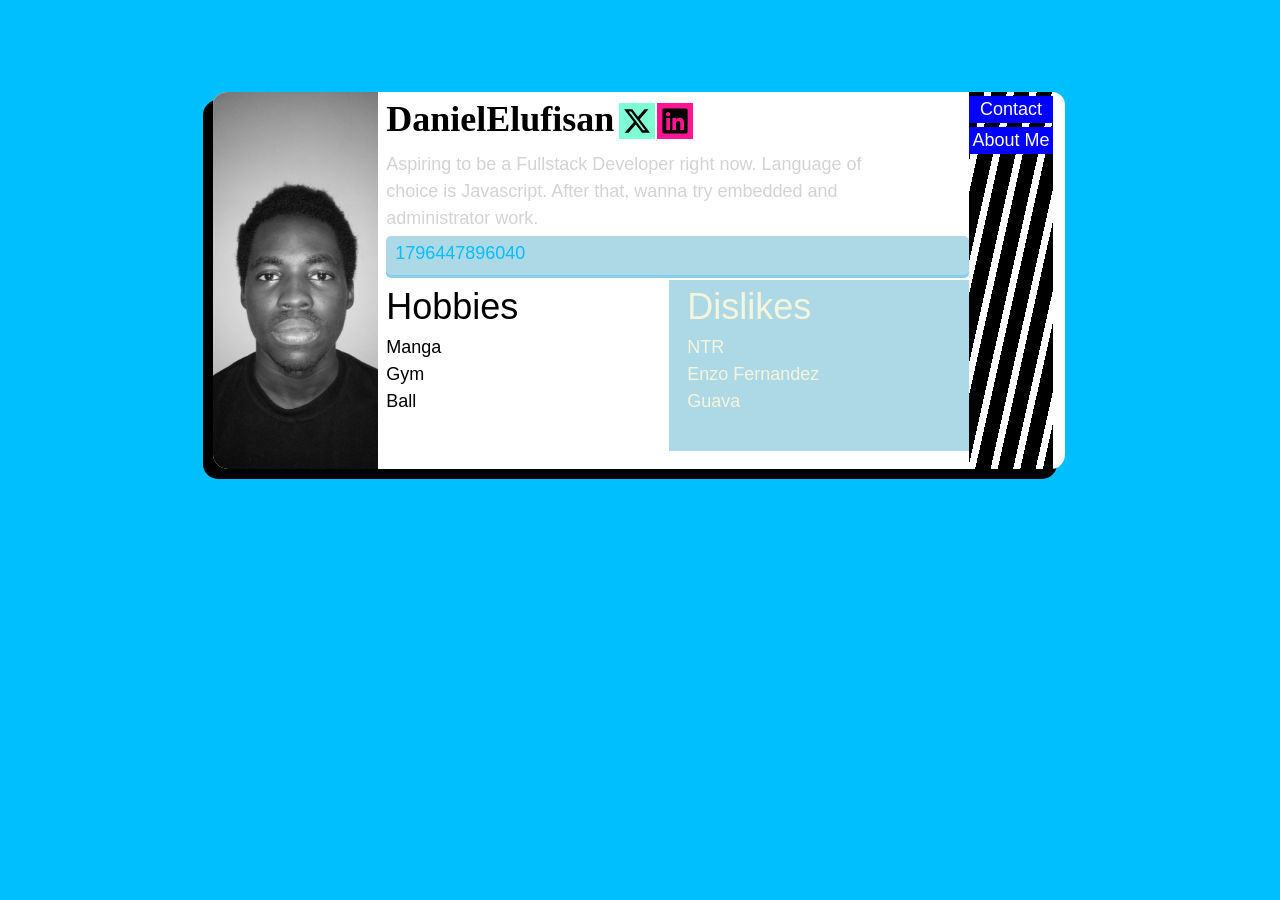
<file: index.html>
<!DOCTYPE html>
<html lang="en">
<head>
    <meta charset="UTF-8">
    <meta name="viewport" content="width=device-width, initial-scale=1.0">
    <title>HNG-FE-STAGE-0</title>
    
    <link rel="preload" as="image" href="image/profile.jpg">
    <link rel="dns-prefetch" href="//x.com">
    <link rel="dns-prefetch" href="//www.linkedin.com">
    <link rel="stylesheet" href="./styles.css">
    <style>
        * { 
  margin: 0;
  font-weight: 400;
  font-family: 'Gill Sans', 'Gill Sans MT', Calibri, 'Trebuchet MS', sans-serif;
  font-size: var(--customFontSize, 18px)
}

        @media (max-width: 1252px) {
  * {
    --customFontSize: 16px;
  }
 }


        :root {
            max-block-size: 100svh;
        }

        body {
            max-block-size: 100%;
            background-color: deepskyblue;
        }

        /* CSS Rules for the article */
        [data-testid="test-profile-card"] {
            display: flex;
            border-block-start: 2px solid deepskyblue;
            border-inline-end: 2px solid deepskyblue;
            border-radius: 15px;
            overflow: clip;
            background-color: white;
            margin: 10svh auto calc(100svh / 3) auto;
            max-inline-size: calc(100svw/1.5);
        }

        /* Rules for container of all elements except the figure; Last child out of two of article + rule for time & bio */
        #text-info {
            display: flex;
            flex-direction: column;
            flex: 1 1 auto;
            
            [data-testid="test-user-bio"] {
                color: lightgray;
            }
            [data-testid="test-user-time"] {
                background-color: lightblue;
                border-radius: 5px;
                color: deepskyblue;
                padding: 4px 1em 8px 0.5em;
                box-shadow: 0 3px skyblue;
            }    
        }

        /* Rule for header/h2; article descendant; Sibling of social links ul in subsection of text-info */
        [data-testid="test-user-name"] {
            word-spacing: -0.25em;
        }

        /* Rule for ul container of social links */
        [data-testid="test-user-social-links"] {
            height: min-content;
        }

        /* socila link siblings in a flex container */
        [data-testid="test-user-social-X"],[data-testid="test-user-social-LinkedIn"] {
            width: 2em;
            height: min-content;    
        }

        /* rule for social link 1 */
        [data-testid="test-user-social-X"] {
            background-color: aquamarine
        }

        /* rule for social link 2 */
        [data-testid="test-user-social-LinkedIn"] {
            margin-inline-start: 2px;
            background-color: deeppink;
        }
        
        /* container of header & social links ul */
        #primary-user-info {
            display: flex;
            [data-testid="test-user-name"] {
                font-weight: 700;
                font-family: cursive;
            }
            [data-testid="test-user-social-links"] {
                display: flex;
                list-style-type: none;
            }
        }

        /* siblings of flexbox: #tetiary-user-info */
        [data-testid="test-user-hobbies"], [data-testid="test-user-dislikes"] {
            font-weight: 700;
        }

        /* Tertiary info; Parent of hobbies & dislikes */
        #tetiary-user-info {
            display: flex;
            margin-block-end: 1em;
        }

        /* child1 of tetiary-user-info */
        #tetiary-user-info > :first-child {
            flex: 1 1 1px;
            padding-block-end: 2em;
            h3 {font-size: clamp(1rem ,7.5vw, 2rem);}
            ul {list-style-type: none; padding-inline-start: 0;}
        }

        /* child2 of tetiary-user-info */
        #tetiary-user-info > :nth-of-type(even) {
            padding-inline-start: 1em;
            padding-block-end: 2em;
            background-color: lightblue;
            color: beige;
            flex: 1 1 1px;
            h3 {font-size: clamp(1rem ,7.5vw, 2rem);}
            ul {list-style-type: none; padding-inline-start: 0;}
        }

        /* Set margin-bottom */
        [data-testid="test-user-bio"],[data-testid="test-user-time"],#primary-user-info {
            margin-block-end: 0.25rem;
        }

        /* Laptop */
        @media (min-width: 1252px) {
            [data-testid="test-profile-card"] {
                max-height: calc(50svh);
                margin: 10svh auto calc(100svh/3) auto;
                padding-inline-end: 12px;
                box-shadow: -10px 10px;
            }
            
            #text-info {
                margin-inline-start: 8px;
            }

            figure {
                max-height: 100%;
                flex: 2 1 0;
                overflow: clip;
            }

            [data-testid="test-user-social-links"] {
                padding-inline-start: calc(1em/4);
            }

            [data-testid="test-user-avatar"] {
                overflow: clip;   
            }

            [data-testid="test-user-avatar"] {
                filter: grayscale(1);
                width: 100%;
                height: 100%;
                object-fit: cover;
            }

            [data-testid="test-user-avatar"]:hover {
                filter: none;
            }
            
            [data-testid="test-user-name"] {
                font-size: 36px;
            }

            [data-testid="test-user-social-X"],[data-testid="test-user-social-LinkedIn"] {
                margin-block-start: 11px;
            }

            [data-testid="test-user-bio"] {
                max-inline-size: 50ch
            }

            #navButton {
                flex: 1 1 1px;
                display: flex;
                flex-direction: column;
                background: repeating-linear-gradient(to bottom right, black 0 15px, transparent 15px 22px);
            }
            #navButton > * {
                flex: 0 1 1px;
                text-align: center;
                padding: 0.5em auto;
                text-decoration: none;
                color: white;
                background-color: blue;
                margin-block-start: 4px;
            }
        }

        /* Mobile */
        @media (max-width: 1252px) {
            [data-testid="test-profile-card"] {
                flex-direction: column;
                box-shadow: 0 5px;
            }

            #text-info {
                padding-inline-start: 4px;
                padding-inline-end: 4px;

                [data-testid="test-user-time"] {
                    text-align: center;
                }                
            }
            
            figure {
                position: relative;
                background-color: aqua;
                padding-inline: auto;
                display: flex;
                justify-content: center;
                margin-block-end: 32px;
            }

            [data-testid="test-user-social-links"] {
                padding-inline-start: 0px;
            }

            [data-testid="test-user-avatar"] {
                width: 4em;
                aspect-ratio: 1;
                object-fit: cover;
                position: relative;
                border: 4px solid white;
                border-radius: 50%;
                inset-block-start: 2em;
            }

            [data-testid="test-user-name"] {
                font-size: clamp(1rem ,7.5vw, 2rem);
            }

            [data-testid="test-user-bio"] {
                max-inline-size: 40em;
                text-align: center;
            }

            #primary-user-info {
                flex-direction: column;
                align-items: center;
            }

            #tetiary-user-info > :first-child {
                h3 {font-size: clamp(1rem ,7.5vw, 2rem);}
            }

            #tetiary-user-info > :nth-of-type(even) {    
                h3 {font-size: clamp(1rem ,7.5vw, 2rem);} 
        }

            #navButton {
                display: flex;
            }
            #navButton > * {
                flex: 1 1 1px;
                text-align: center;
                text-decoration: none;
                color: initial;
            }
            #goToContactButton {
                background-color: aquamarine;
            }
            #goToAboutMeButton {
                background-color: deeppink;
                padding-inline-start: 16px;
            }

        }

        #tetiary-user-info > * ul > * {
            margin-inline-start: 0;
        }
    </style>
</head>
<body>
    <article aria-label="Profile card for Daniel Elufisan" data-testid="test-profile-card">
        <figure>
            <img src="image/profile.jpg" alt="My profile picture" data-testid="test-user-avatar">
        </figure>
        
        <div id="text-info">

            <div id="primary-user-info">
                <header data-testid="test-user-name" aria-label="User name">Daniel Elufisan</header>
                <ul data-testid="test-user-social-links">
                    <li data-testid="test-user-social-X">
                        <a href="https://x.com/AKanteWannabe?t=TNcJhM3NjVOb9Fion3Supg&s=09" aria-label="Visit Daniel Elufisan on X (Twitter)" target="_blank" rel="noopener noreferrer">
                            <svg xmlns="http://www.w3.org/2000/svg" viewBox="0 0 640 640">
                                <path d="M453.2 112L523.8 112L369.6 288.2L551 528L409 528L297.7 382.6L170.5 528L99.8 528L264.7 339.5L90.8 112L236.4 112L336.9 
                                244.9L453.2 112zM428.4 485.8L467.5 485.8L215.1 152L173.1 152L428.4 485.8z"/>
                            </svg>
                        </a>
                    </li>
                    
                    <li data-testid="test-user-social-LinkedIn">
                        <a href="https://www.linkedin.com/in/daniel-elufisan-61666a235?utm_source=share&utm_campaign=share_via&utm_content=profile&utm_medium=android_app" 
                        aria-label="Visit Daniel Elufisan on X (Twitter)" target="_blank" rel="noopener noreferrer">
                            <svg xmlns="http://www.w3.org/2000/svg" viewBox="0 0 640 640">
                                <path d="M512 96L127.9 96C110.3 96 96 110.5 96 128.3L96 511.7C96 529.5 110.3 544 127.9 544L512 544C529.6 544 544 529.5 544 511.7L544 
                                128.3C544 110.5 529.6 96 512 96zM231.4 480L165 480L165 266.2L231.5 266.2L231.5 480L231.4 480zM198.2 160C219.5 160 236.7 177.2 236.7 
                                198.5C236.7 219.8 219.5 237 198.2 237C176.9 237 159.7 219.8 159.7 198.5C159.7 177.2 176.9 160 198.2 160zM480.3 480L413.9 480L413.9 
                                376C413.9 351.2 413.4 319.3 379.4 319.3C344.8 319.3 339.5 346.3 339.5 374.2L339.5 480L273.1 480L273.1 266.2L336.8 266.2L336.8 
                                295.4L337.7 295.4C346.6 278.6 368.3 260.9 400.6 260.9C467.8 260.9 480.3 305.2 480.3 362.8L480.3 480z"/>
                            </svg>
                        </a> 
                    </li>
                </ul>
            </div>
            
            <p data-testid="test-user-bio" aria-label="User biography">
                Aspiring to be a Fullstack Developer right now. Language of choice is Javascript. After that, wanna try embedded and administrator work.
            </p>
            <p data-testid="test-user-time" id="time"></p>

            
            <div id="tetiary-user-info">
            <section data-testid="test-user-hobbies" aria-label="List of hobbies">
                <h3>
                    Hobbies
                </h3>         
                <ul>
                    <li>Manga</li>
                    <li>Gym</li>
                    <li>Ball</li>
                </ul>
            </section>

            <section data-testid="test-user-dislikes" aria-label="List of dislikes">
                <h3>
                    Dislikes
                </h3>
                <ul>
                    <li>NTR</li>
                    <li>Enzo Fernandez</li>
                    <li>Guava</li>
                </ul>
            </section>
            </div>
        </div>
        <div id="navButton">
            <a id="goToContactButton" href="./contact-us.html">Contact</a>
            <a id="goToAboutMeButton" href="./about-me.html">About Me</a>
        </div>
    </article>
    
    <script>
        const time = document.getElementById("time")
        const currentTime = Date.now()
        time.innerText = currentTime   
    </script>
</body>
</html>
</file>
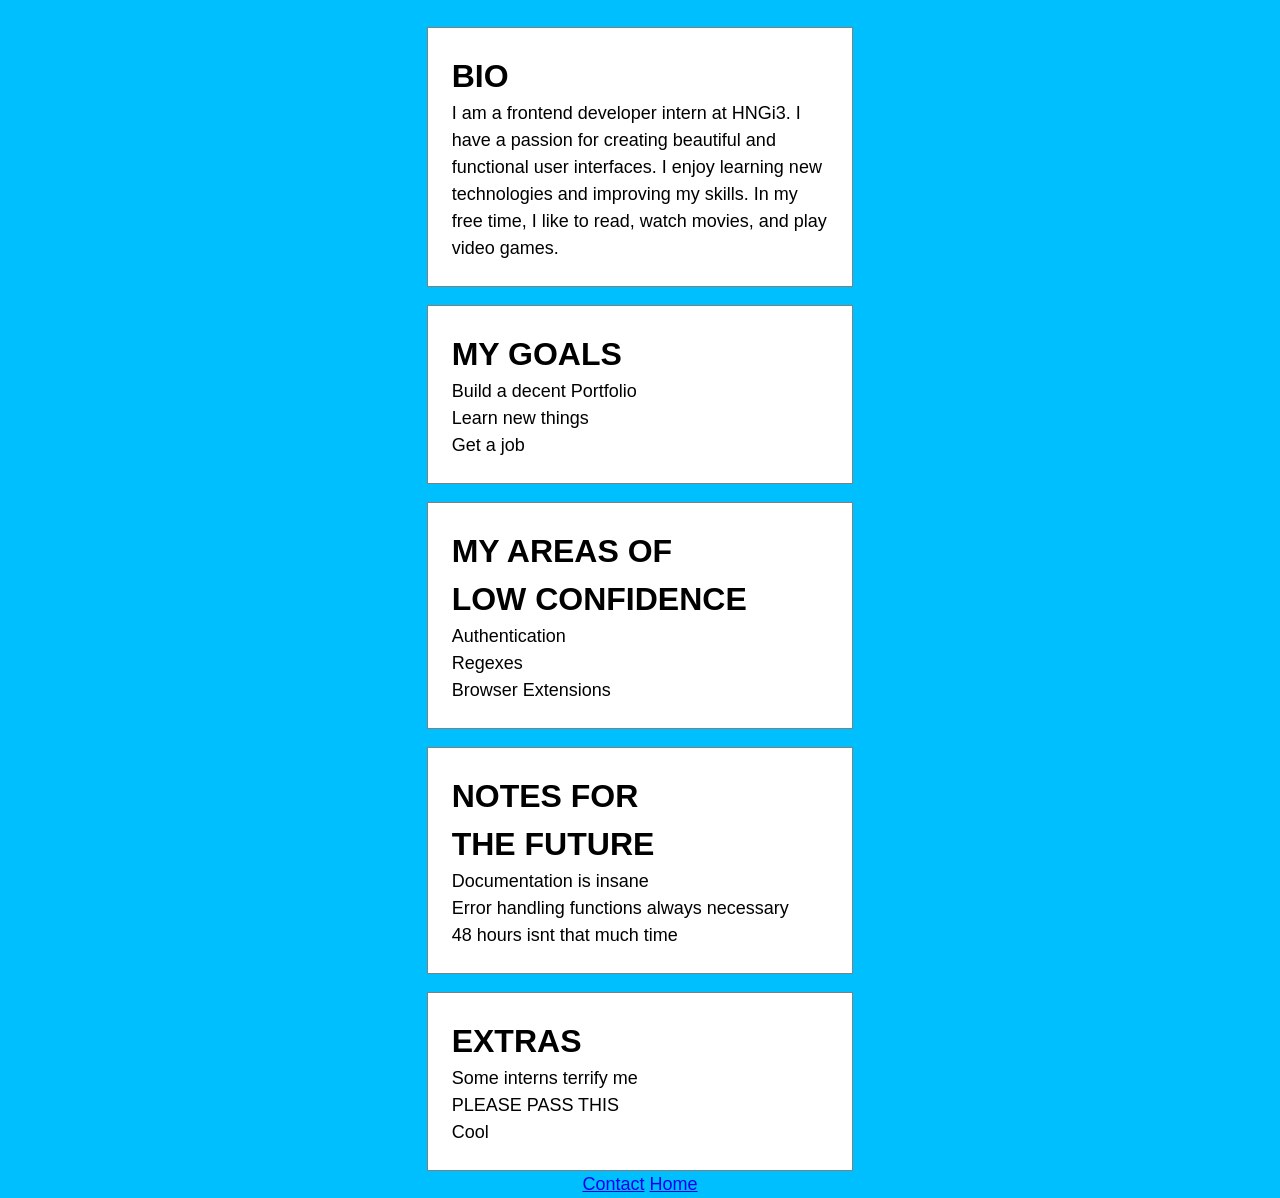
<file: about-me.html>
<!DOCTYPE html>
<html lang="en">
<head>
    <meta charset="UTF-8">
    <meta name="viewport" content="width=device-width, initial-scale=1.0">
    <title>About Me Page</title>
    <link rel="stylesheet" href="./styles.css">
    <style>
         * { 
  margin: 0;
  font-weight: 400;
  font-family: 'Gill Sans', 'Gill Sans MT', Calibri, 'Trebuchet MS', sans-serif;
  font-size: var(--customFontSize, 18px)
  
}

:root {
            max-block-size: 100svh;
        }

        body {
            max-block-size: 100%;
            background-color: deepskyblue;
            display: flex;
            flex-direction: column;
            align-items: center;
            padding-block-start: 1.5em;
        }

main {
    
    
    display: flex;
    flex-direction: column;
    
    gap: 1em

}

@media (min-width: 500px) {
    main {
        max-inline-size: calc(100svw/3);
    }    
}

h2 {
    font-weight: 800;
    font-size: 32px;
}

main > section {
    
    inline-size: 100%;
    background-color: white;
    padding: 24px;
    border: 1px solid gray;
}

ul {
    padding-inline-start: 0px;
    list-style-type: none;
}

[data-testid="test-about-bio"] {
    
}

[data-testid="test-about-goals"] {
    
}

[data-testid="test-about-confidence"] {
    
}

[data-testid="test-about-future-note"] {
    
}

[data-testid="test-about-extra"] {
    
}


    </style>    
</head>
<body>
    <main data-testid="test-about-page">
<!-- BIO -->
        <section data-testid="test-about-bio">
            <h2>BIO</h2>
            <p>
                I am a frontend developer intern at HNGi3. I have a passion for creating beautiful and functional user interfaces. I enjoy learning new technologies and improving my skills. In my free time, I like to read, watch movies, and play video games.
            </p>
        </section>
<!-- GOALS -->
        <section data-testid="test-about-goals">
            <h2>MY GOALS</h2>
            <ul>
                <li>Build a decent Portfolio</li>
                <li>Learn new things</li>
                <li>Get a job</li>
            </ul>
        </section>
<!-- LOW CONFIDENCE -->
        <section data-testid="test-about-confidence">
            <h2>MY AREAS OF LOW CONFIDENCE</h2>
            <ul>
                <li>Authentication</li>
                <li>Regexes</li>
                <li>Browser Extensions</li>
            </ul>
        </section>
<!-- NOTE TO FUTURE -->
        <section data-testid="test-about-future-note">
            <h2>NOTES FOR THE FUTURE</h2>
            <ul>
                <li>Documentation is insane</li>
                <li>Error handling functions always necessary</li>
                <li>48 hours isnt that much time</li>
            </ul>
        </section>
<!-- EXTRA THOUGHTS -->
        <section data-testid="test-about-extra">
            <h2>EXTRAS</h2>
            <ul>
                <li>Some interns terrify me</li>
                <li>PLEASE PASS THIS</li>
                <li>Cool</li>
            </ul>
        </section>
    </main>
    <nav>
        <div id="navButton">
            <a id="goToContactButton" href="./contact-us.html">Contact</a>
            <a id="goToHomeButton" href="./index.html">Home</a>
        </div>
    </nav>
</body>
</html>
</file>
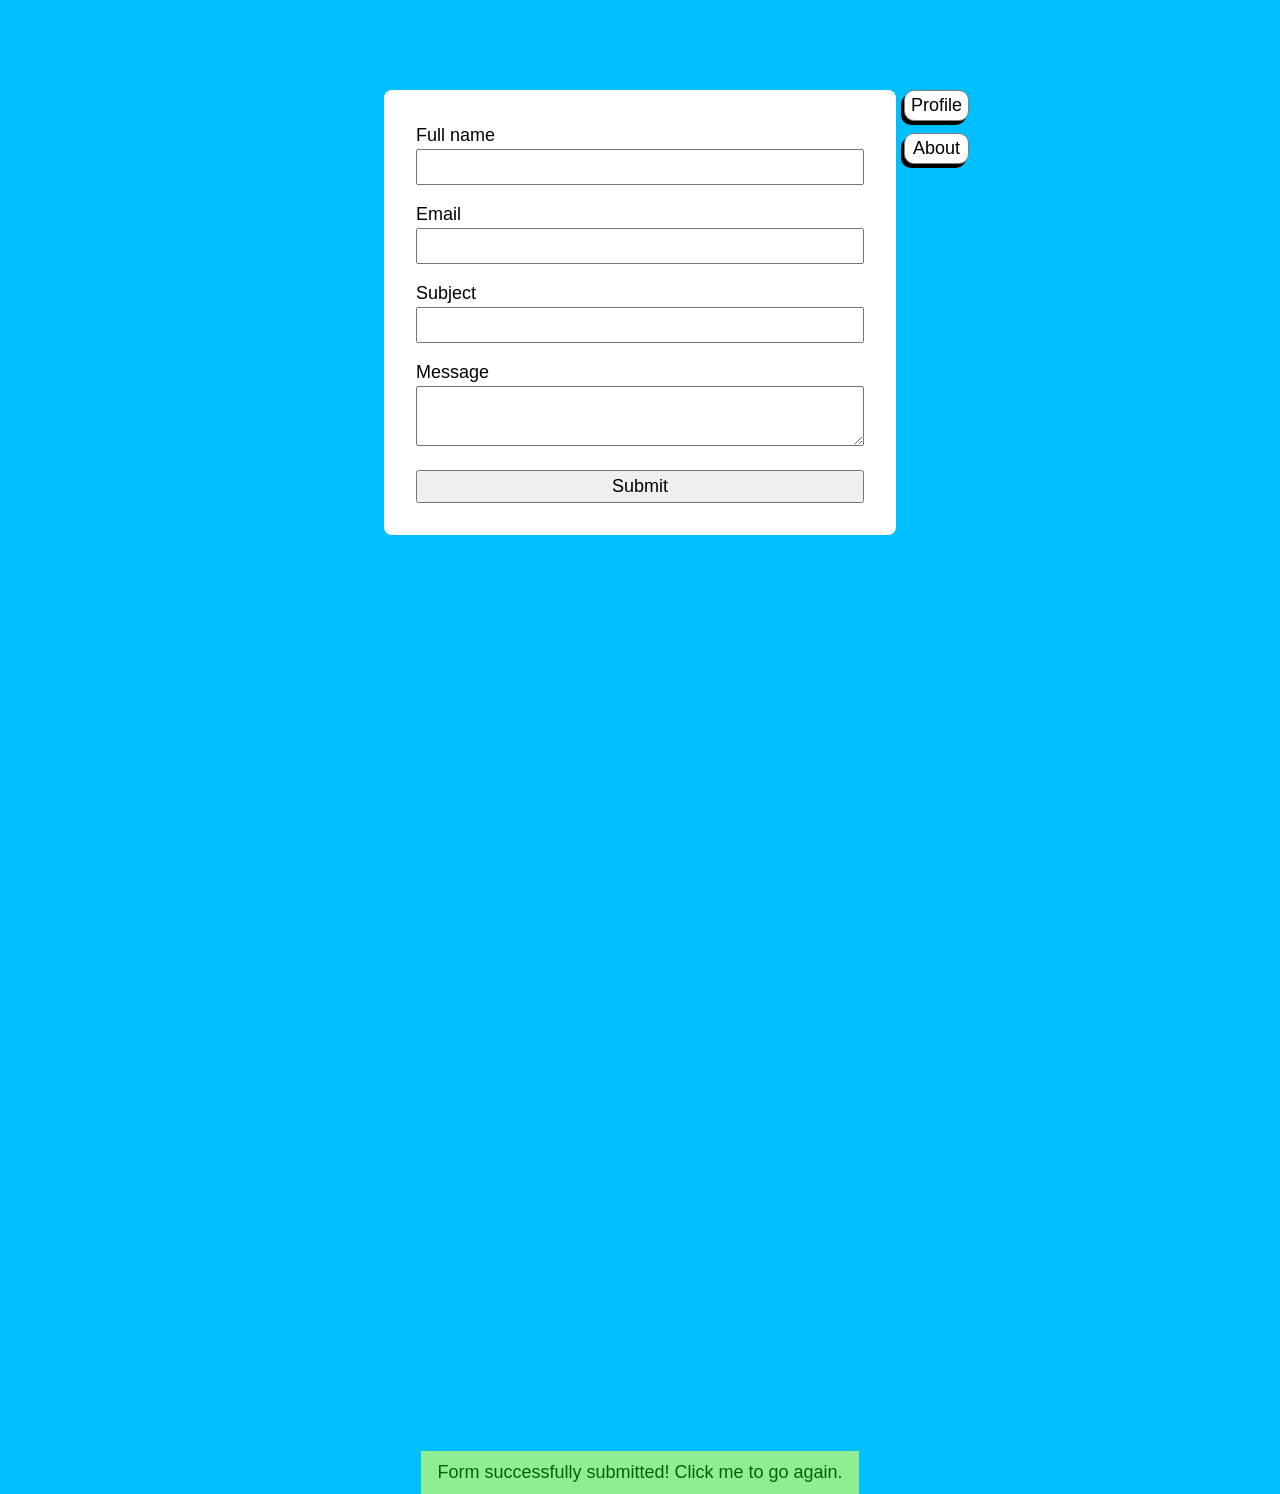
<file: contact-us.html>
<!DOCTYPE html>
<html lang="en">
<head>
    <meta charset="UTF-8">
    <meta name="viewport" content="width=device-width, initial-scale=1.0">
    <title>Contact-us Page</title>
    <link rel="stylesheet" href="./styles.css">
    <style>
         * { 
  margin: 0;
  font-weight: 400;
  font-family: 'Gill Sans', 'Gill Sans MT', Calibri, 'Trebuchet MS', sans-serif;
  font-size: var(--customFontSize, 18px)
  
}

 @media (max-width: 1252px) {
  * {
    --customFontSize: 16px;
  }
 }



 @media (max-width: 600px) {
    form {
        max-inline-size: calc(100svw/1.6);
        padding: 24px;
    }
 }

 @media (min-width: 600px) {
    form {
        max-inline-size: calc(100svw/2.5);
        padding: 32px;
    }    
 }

 :root {
            max-block-size: 100svh;
            overflow: hidden;
        }

        body {
            max-block-size: 100%;
            background-color: deepskyblue;
        }

        form {
            background-color: white;
            display: flex;
            flex-direction: column;
            margin-block-start: 10svh;
            margin-inline: auto;
            border-radius: 8px;
            position: relative;
        }

input, textarea {
    z-index: 1;
}

        .inputWrapper {
            display: inline-flex;
            flex-direction: column;
            p {
                color: red;
                line-height: 1;
                padding-block: 4px;
                margin-block-start: 4px;
                background-color: lightpink;
                border: 2px solid red;
                border-radius: 4px;
            }
            p.valid{
                transform: translateY(calc(-1 * (4px + 8px + 4px + 1em)));
                transition: transform 0.3s ease-in-out;
                opacity: 0;
            }
            p.invalid {
                transition: transform 0.3s ease-in-out;
                transform: translateY(0);
            }
            input {
                min-block-size: 2em;
            }
        }

        [data-testid="test-contact-submit"] {
            margin-block-start: 8px;
        }

        [data-testid="test-contact-success"] { 
            transform: translateY(100svh);
            margin-inline: auto;
            margin-block-start: 16px;
            background-color: lightgreen;
            padding: 8px 16px;
            color: darkgreen;
            transition: transform 0.3s ease-in-out;
                        inline-size: fit-content;
            cursor: pointer;
        }

        [data-testid="test-contact-success"].valid {
            transform: translateY(0);
            transition: transform 0.3s ease-in-out;
            inline-size: fit-content;
        }

        #navButton {
            position: absolute;
            top: 0px;
            left: 100%;
            margin-inline-start: 8px;
            gap: 12px;
            inline-size: fit-content;
        }

        /* #navButton > *:hover {
            transform: translateY(-4px);
            transition: transform 0.2s ease-in-out;
        } */

        #navButton > *:active {
            box-shadow: none;
            transform: translateY(4px);
        }

        #navButton > * {
            background-color: white;
            border: 1px solid gray;
            border-radius: 10px;
            box-shadow: -3px 4px;
            a {
                text-decoration: none;
                color: initial;
            }
        }


        
    </style>
</head>
<body>
    <form novalidate>
        <div style="display: flex; flex-direction: column;" id="navButton">
        <button id="goToProfileButton" type="button"><a href="./index.html">Profile</a></button>
        <button id="goToAboutButton" type="button"><a href="./about-me.html">About</a></button>
        </div>
<!-- NAME -->
        <label for="fullName">
            Full name
        </label>
        <div class="inputWrapper">
            <input type="text" name="fullName" id="fullName" data-testid="test-contact-name" required>
            <p data-testid="test-contact-error-name" aria-describedby="fullName" class="valid"></p>
        </div>
        
<!-- EMAIL -->
        <label for="email">
            Email
        </label>
        <div class="inputWrapper">
            <input type="email" name="email" id="email" data-testid="test-contact-email" pattern="^[^\s@]+@[^\s@]+\.[^\s@]+$" required>
            <p data-testid="test-contact-error-email" aria-describedby="email" class="valid"></p>
        </div>
        
<!-- SUBJECT -->
        <label for="subject">
            Subject
        </label>
        <div class="inputWrapper">
            <input type="text" name="subject" id="subject"  data-testid="test-contact-subject" required>
            <p data-testid="test-contact-error-subject" aria-describedby="subject" class="valid"></p>
        </div>
<!-- MESSAGE -->
        <label for="message">
            Message
        </label>
        <div class="inputWrapper">
            <textarea name="message" id="message" data-testid="test-contact-message" minlength="10" required></textarea>
            <p data-testid="test-contact-error-message" aria-describedby="message" class="valid"></p>
        </div>
        
<!-- SUBMIT BUTTON -->
        <button type="submit" data-testid="test-contact-submit">Submit</button>
    </form>
    <p data-testid="test-contact-success">
        Form successfully submitted! Click me to go again.
    </p>
</body>
<script>
    const form = document.querySelector('form');
    const nameInput = document.getElementById('fullName');
    const emailInput = document.getElementById('email');
    const subjectInput = document.getElementById('subject');
    const messageInput = document.getElementById('message');
    const button = document.querySelector('button[type="submit"]');

    const nameError = document.querySelector('[data-testid="test-contact-error-name"]');
    const emailError = document.querySelector('[data-testid="test-contact-error-email"]');
    const subjectError = document.querySelector('[data-testid="test-contact-error-subject"]');
    const messageError = document.querySelector('[data-testid="test-contact-error-message"]');
    
    const successMessage = document.querySelector('[data-testid="test-contact-success"]');

    form.addEventListener('submit', function(event) {
        event.preventDefault();
        const valid = false;
        const nameValid = nameInput.checkValidity();
        const emailValid = emailInput.checkValidity();
        const subjectValid = subjectInput.checkValidity();
        const messageValid = messageInput.checkValidity();
        function checkValidity() {
            if (nameInput.value === '') {
                nameError.textContent = 'Name is required.';
                nameError.classList.remove('valid');
                nameError.classList.add('invalid');
            } else {
                nameError.textContent = '';
                nameError.classList.add('valid');
                nameError.classList.remove('invalid');
            }

            if (emailInput.value === '') {
                emailError.textContent = 'Email is required.';
                emailError.classList.remove('valid');
                emailError.classList.add('invalid');
            } else if (!emailValid) {
                emailError.textContent = 'Please enter a valid email address.';
                emailError.classList.remove('valid');
                emailError.classList.add('invalid');
            } else {
                emailError.textContent = '';
                emailError.classList.add('valid');
                emailError.classList.remove('invalid');
            }

            if (subjectInput.value === '') {
                subjectError.textContent = 'Subject is required.';
                subjectError.classList.remove('valid');
                subjectError.classList.add('invalid');
            } else {
                subjectError.textContent = '';
                subjectError.classList.add('valid');
                subjectError.classList.remove('invalid');
            }

            if (messageInput.value === '') {
                messageError.textContent = 'Message is required.';
                messageError.classList.remove('valid');
                messageError.classList.add('invalid');
            } else if (messageInput.value.length < 10) {
                messageError.textContent = 'Message must be at least 10 characters long.';
                messageError.classList.remove('valid');
                messageError.classList.add('invalid');
            } else {
                messageError.textContent = '';
                messageError.classList.add('valid');
                messageError.classList.remove('invalid');
            }
            return nameValid && emailValid && subjectValid && messageValid;
        }
        const formGood = checkValidity();
        if (formGood) {
            successMessage.classList.add('valid');
        }
    });
    successMessage.addEventListener('click', function() {
        successMessage.classList.remove('valid');
        form.reset();
    });
</script>
</html>
</file>
<file: styles.css>
*, *::before, *::after {
  box-sizing: border-box;
}

@media (prefers-reduced-motion: no-preference) {
  html {
    interpolate-size: allow-keywords;
  }
}
body {
  line-height: 1.5;
  -webkit-font-smoothing: antialiased;
}
img, picture, video, canvas, svg {
  display: block;
  max-width: 100%;
}
input, button, textarea, select {
  font: inherit;
}
p, h1, h2, h3, h4, h5, h6 {
  overflow-wrap: break-word;
}
p {
  text-wrap: pretty;
}
h1, h2, h3, h4, h5, h6 {
  text-wrap: balance;
}
#root, #__next {
  isolation: isolate;
}
</file>
